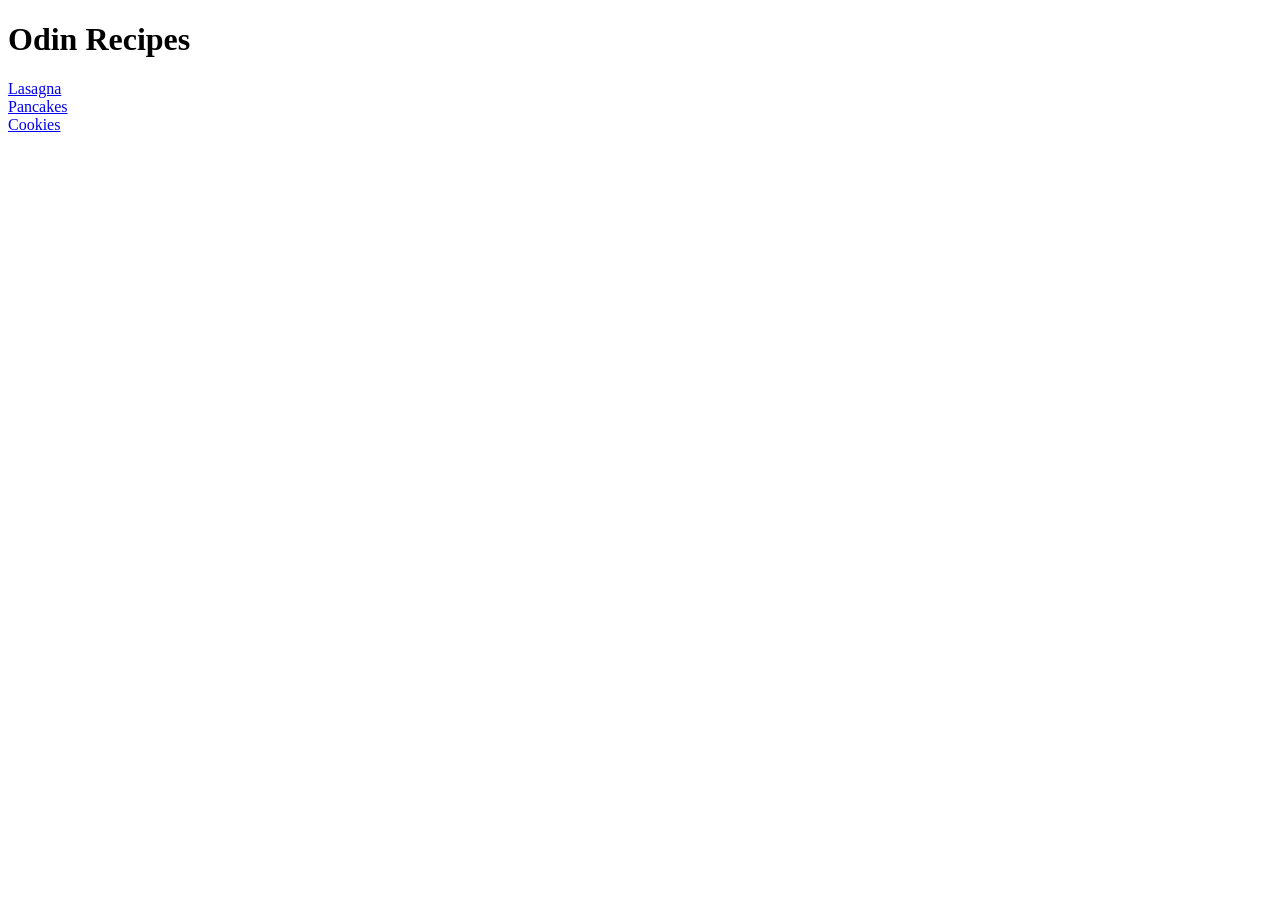
<file: index.html>
<!DOCTYPE html>
<html lang="en">
<head>
    <meta charset="UTF-8">
    <meta name="viewport" content="width=device-width, initial-scale=1.0">
    <title>Document</title>
</head>
<body>
    <h1>Odin Recipes</h1>
    <a href="recipes/lasagna.html">Lasagna</a></br>
    <a href="recipes/pancakes.html">Pancakes</a></br>
    <a href="recipes/cookies.html">Cookies</a>
</body>
</html>
</file>
